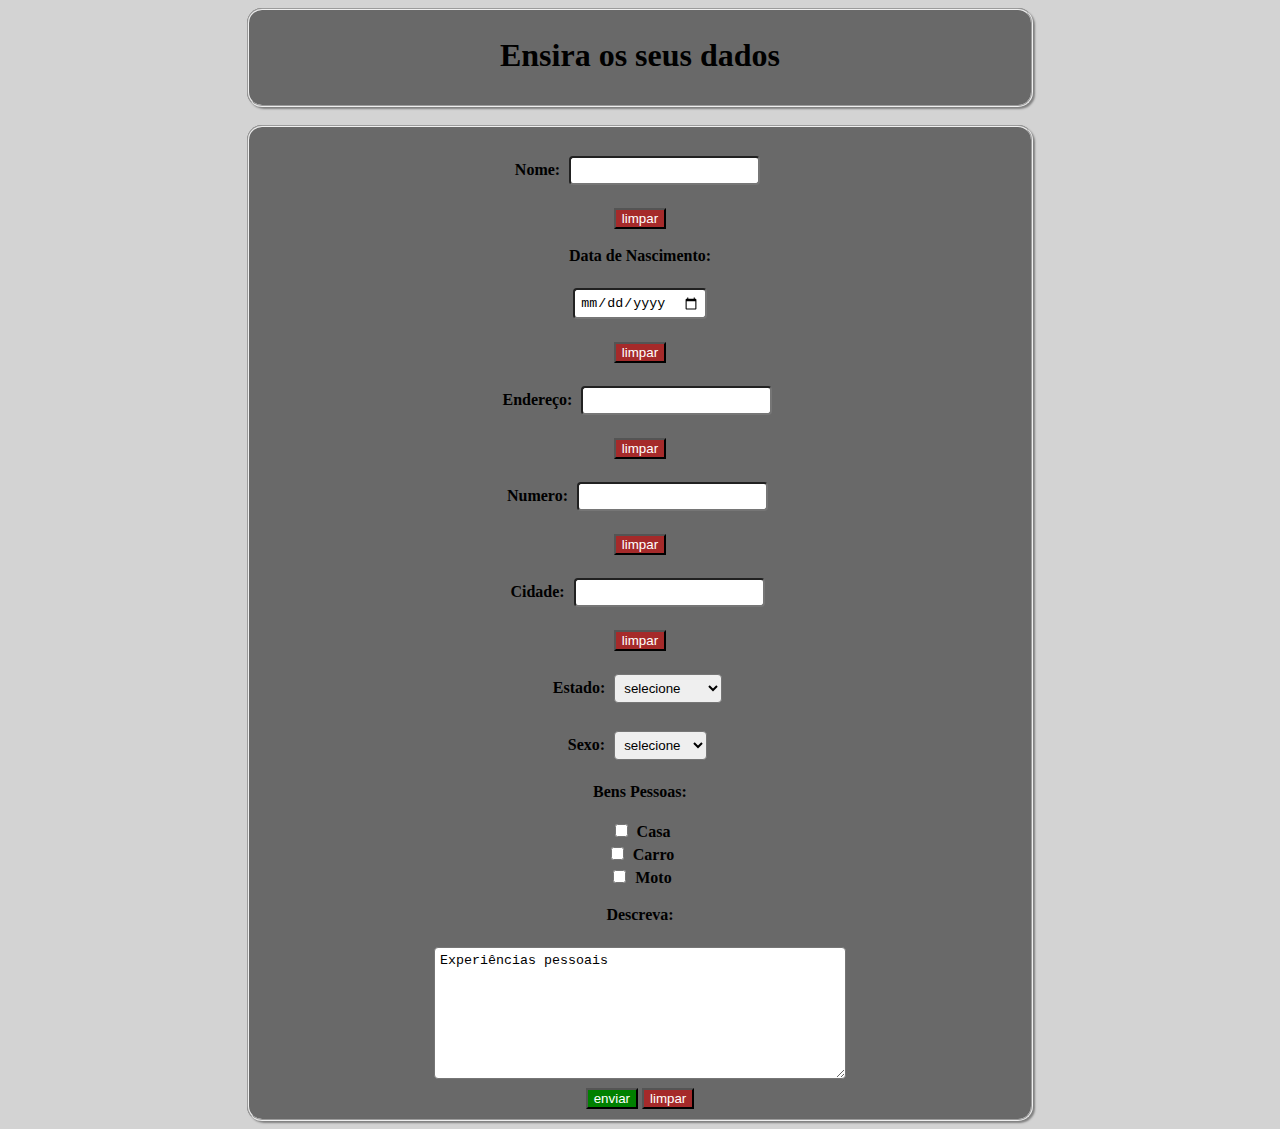
<file: front end/index.html>
<!DOCTYPE html>
<html lang="pt-br">
<head>
    <meta charset="UTF-8">
    <meta http-equiv="X-UA-Compatible" content="IE=edge">
    <meta name="viewport" content="width=device-width, initial-scale=1.0">
    <title>Net Design Perfect</title>
    <link rel="stylesheet" type="text/css" href="Disign.css" media="screen">
</head>
<body>
    <form>
        <fieldset>
            <div>
                <h1>Ensira os seus dados</h1>
            </div>
        </fieldset>
    </form><br>
    <form>
        <fieldset>
            <div>
                
                <br>
                <label id="nome">Nome:</label>
                <input type="text" name="nome" id="nome"><br><br>
                <button type="reset" id="limpar">limpar</button><br><br>
                <label>Data de Nascimento:</label><br><br>
                <input type="date" name="Data de Nascimento" id="Data de Nascimento"><br><br>
                <button type="reset" id="limpar">limpar</button><br><br>
                <label>Endereço:</label>
                <input type="text" name="Endereço" id="Endereço"><br><br>
                <button type="reset" id="limpar">limpar</button><br><br>
                <label>Numero:</label>
                <input type="text" name="Numero" id="Numero"><br><br>
                <button type="reset" id="limpar">limpar</button><br><br>
                <label>Cidade:</label>
                <input type="text" name="Cidade" id="Cidade"><br><br>
                <button type="reset" id="limpar">limpar</button><br><br>

                <!-- passar pra area de seleçao, isso e um lembrete-->


            </div>
            <div>
                <label>Estado:</label>
                <select id="selecione">
                    <option value="">selecione</option>
                    <option>Piaui</option>
                    <option>Ceara</option>
                    <option>Bahia</option>
                    <option>Pernambuco</option>
                    <option>Maranhao</option>
                    <option>Sergipe</option>
                </select><br><br>

                <label>Sexo:</label>
                <select id="selecione">
                    <option value="">selecione</option>
                    <option>Masculino</option>
                    <option>Feminio</option>
                    <option>Outro</option>

                    <!--passar pro box-->

                </select><br><br>

                <label>Bens Pessoas:</label>
                <br><br>
                <input type="checkbox" id="Casa" name="Casa" value="Casa">
                <label for="Casa">Casa</label>
                <br>
                <input type="checkbox" id="Carro" name="Carro" value="Carro">
                <label for="Carro">Carro</label>
                <br>
                <input type="checkbox" id="Moto" name="Moto" value="Moto">
                <label for="Moto">Moto</label>
                <br><br>

                <!--passar pra text area-->
                

                <label>Descreva:</label><br>
                <br>
                <textarea rows="8" style="width: 30em;" id="Descreva" name="Descreva">Experiências pessoais</textarea>
                <br>

                <button type="submit" id="enviar">enviar</button>
                <button type="reset" id="limpar">limpar</button>
           
            </div>
        </fieldset>
    </form>
</body>
</html>
</file>
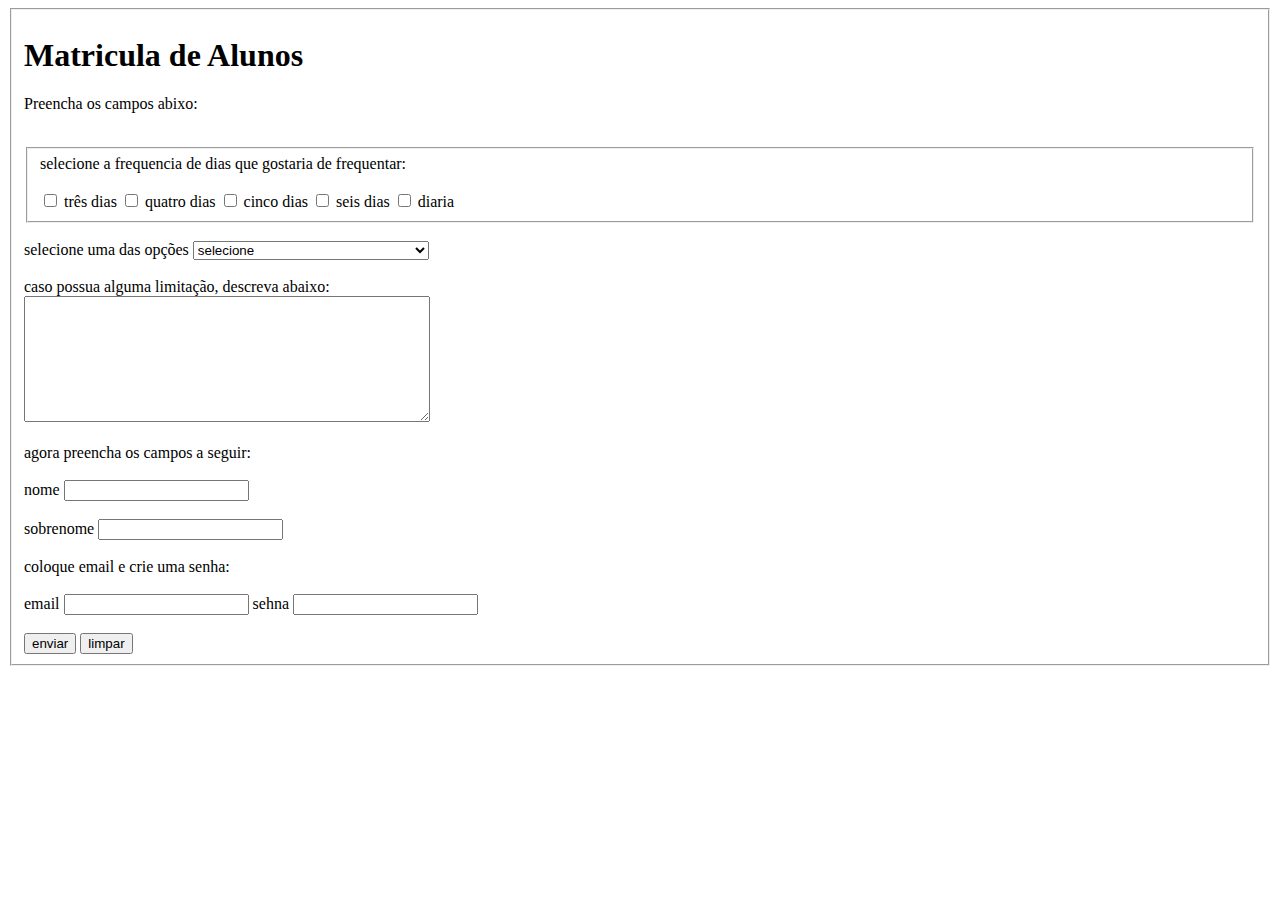
<file: novo projeto.html/index.html>
<!DOCTYPE html>
<html lang="pt-br">
<head>
    <meta charset="UTF-8">
    <meta http-equiv="X-UA-Compatible" content="IE=edge">
    <meta name="viewport" content="width=device-width, initial-scale=1.0">
    <title> Matricula </title>
    <link rel="stylesheet" type="text/css" ref="cor.css"
</head>

<body>
    <form>
        <fieldset>
   
        <div>
        <h1> Matricula de Alunos </h1>
        <p> Preencha os campos abixo: </p>
        <br>
<fieldset>

    <div>
        <label> selecione a frequencia de dias que gostaria de frequentar: </label><br></br>
        <input type="checkbox" id="três dias" name="três dias" value="três dias">
        <label for="três dias">três dias</label>
        <input type="checkbox" id="quatro dias" name="quatro dias" value="quatro dias">
        <label for="quatro dias">quatro dias</label>
        <input type="checkbox" id="cinco dias" name="cinco dias" value="cinco dias">
        <label for="cinco dias">cinco dias </label>
        <input type="checkbox" id="seis dias" name="seis dias" value="seis dias">
        <label for="seis dias">seis dias</label>
        <input type="checkbox" id="diaria" name="diaria" value="diaria">
        <label for="diaria">diaria</label>
    
    </div>
</fieldset>
    
    <div>
        <br>
        <label>selecione uma das opções</label>
        <select id="selecione">
            <option value="">selecione</option>
            <option>desejo auxilio de um personal</option>
            <option>não desejo o auxilio de um personal</option>
        </select>
    </div>  

    <div>
        <br>
        <label>caso possua alguma limitação, descreva abaixo:</label><br>
        <textarea rows="8" style="width: 30em;" id="descreva" name="descreva"></textarea>
    </div>

    <div>
        <br>
        <label> agora preencha os campos a seguir:</label><br><br>
        <label>nome</label>
        <input type="text" name="nome" id="nome">

    </div>

    <div>
        <br>
        <label>sobrenome</label>
        <input type="text" name="sobrenome" id="sobrenome">

    </div>

    <div>
        <br>
        <label>coloque email e crie uma senha:</label><br><br>
        <label>email</label>
        <input type="email" name="email" id="email">
        <label> sehna</label>
        <input type="password" name="senha" id="senha">
    </div>
    <br>

    <button type="submit">enviar</button>
    <button type="reset">limpar</button>
    

</form>



    
</body>
</html>
</file>
<file: front end/Disign.css>
body{
    background-color: #D3D3D3;
    color: 	#000000;
    justify-content: center;
}

h1{
    font-family: verdana;
    text-align: center;
    color: 	#000000;
}

fieldset{
    width: 60%;
    margin: 0 auto;
    border-radius: 15px;
    background-color: 	#696969;
    box-shadow: 2px 2px 2px gray;
}

input, select, textarea{
    border-radius:  4px;
    padding: 5px;
    margin: 5px;
}

label{
    font-weight: bold;
}

div{
    text-align: center;

}
button[type="reset"]{
    background-color: 	#A52A2A;
}
#limpar{
    color: white;
}
button[type="submit"]{
    background-color: green;
}
#enviar{
    color: white;
}
</file>
